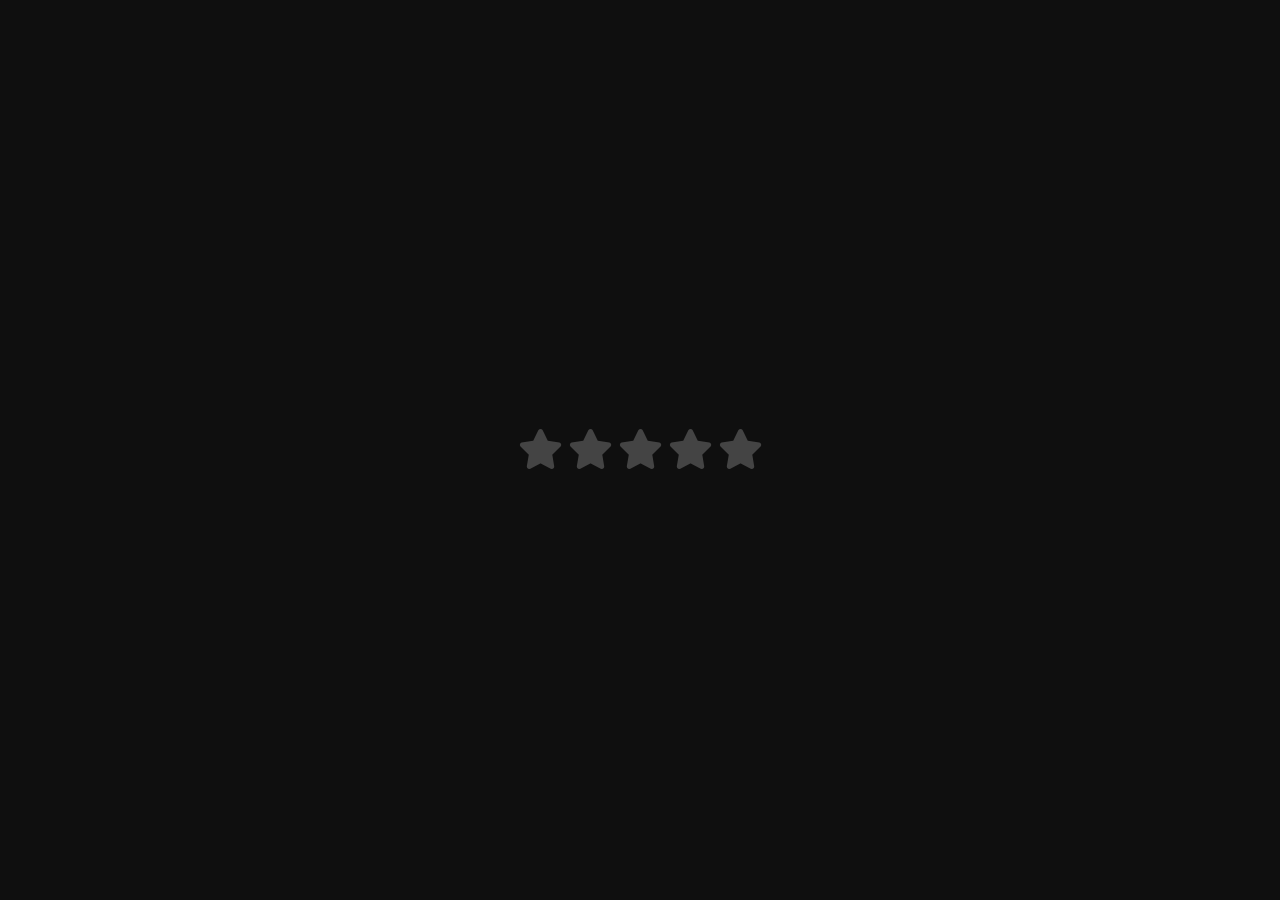
<file: index.html>
<!DOCTYPE html>
<html lang="pt-BR">
<head>
  <meta charset="UTF-8">
  <meta name="viewport" content="width=device-width, initial-scale=1.0">
  <title>Star Rating</title>

  <link rel="stylesheet" href="style.css">

  
  <link rel="stylesheet" href="https://cdnjs.cloudflare.com/ajax/libs/font-awesome/6.5.1/css/all.min.css">
</head>
<body>

  <div class="rating">

    <input type="radio" name="star" id="star5">
    <label for="star5"><i class="fa fa-star"></i></label>

    <input type="radio" name="star" id="star4">
    <label for="star4"><i class="fa fa-star"></i></label>

    <input type="radio" name="star" id="star3">
    <label for="star3"><i class="fa fa-star"></i></label>

    <input type="radio" name="star" id="star2">
    <label for="star2"><i class="fa fa-star"></i></label>

    <input type="radio" name="star" id="star1">
    <label for="star1"><i class="fa fa-star"></i></label>

  </div>

</body>
</html>
</file>
<file: style.css>
*{
  margin: 0;
  padding: 0;
  box-sizing: border-box;
  font-family: Arial, Helvetica, sans-serif;
}

body{
  height: 100vh;
  display: flex;
  justify-content: center;
  align-items: center;
  background: #0f0f0f;
}


.rating{
  display: flex;
  flex-direction: row-reverse;
  gap: 5px;
}


.rating input{
  display: none;
}


.rating label{
  font-size: 40px;
  color: #444;
  cursor: pointer;
  transition: 0.2s;
}


.rating label:hover,
.rating label:hover ~ label{
  color: #ffcc00;
}


.rating input:checked ~ label{
  color: #ffcc00;
}
</file>
<file: p38.css>
*{
  margin: 0;
  padding: 0;
  box-sizing: border-box;
  font-family: Arial, Helvetica, sans-serif;
}

body{
  height: 100vh;
  display: flex;
  justify-content: center;
  align-items: center;
  background: #0f0f0f;
}


.rating{
  display: flex;
  flex-direction: row-reverse;
  gap: 5px;
}


.rating input{
  display: none;
}


.rating label{
  font-size: 40px;
  color: #444;
  cursor: pointer;
  transition: 0.2s;
}


.rating label:hover,
.rating label:hover ~ label{
  color: #ffcc00;
}


.rating input:checked ~ label{
  color: #ffcc00;
}
</file>
